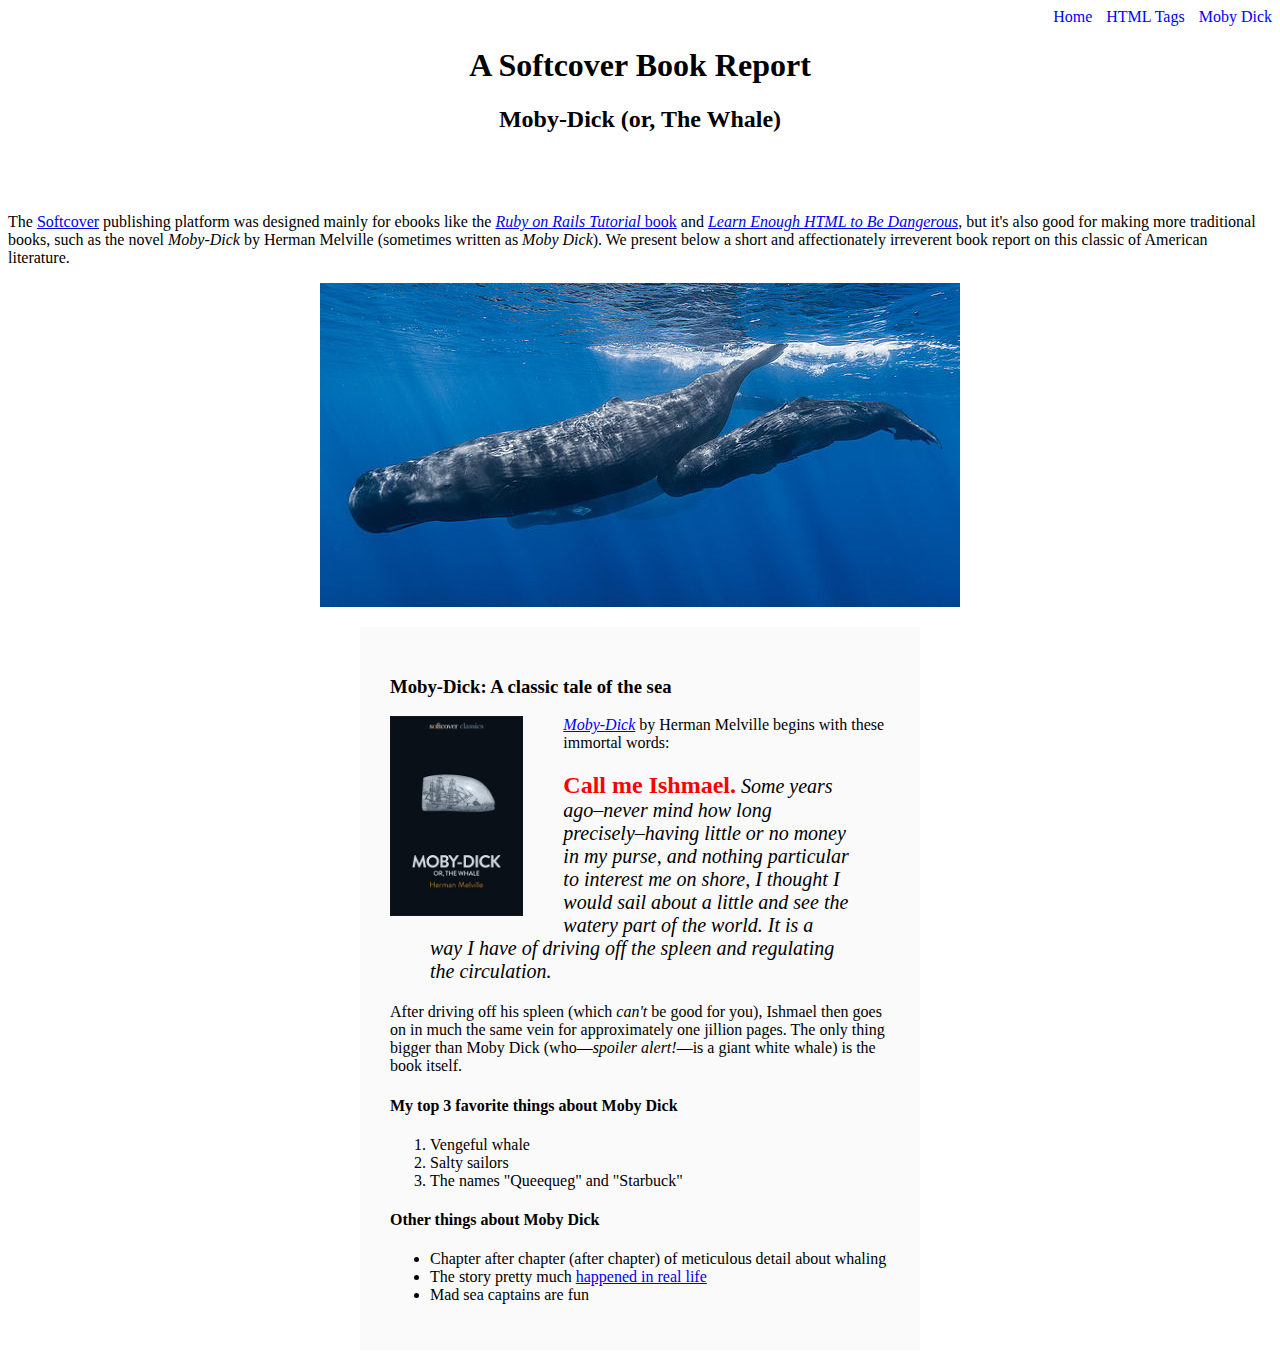
<file: moby_dick.html>
<!DOCTYPE html>
<html lang="en-us">
  <head>
    <title>Moby Dick</title>
    <meta charset="utf-8">
    <link rel="stylesheet" href="css/main.css">
  </head>
  <body>

    <div id="main-nav" class="nav-menu">
      <a href="index.html" class="nav-text">Home</a>
      <a href="tags.html" class="nav-text nav-spacing">HTML Tags</a>
      <a href="moby_dick.html" class="nav-text nav-spacing">Moby Dick</a>
    </div>

    <!-- much here to be styled, will do so in last section -->
    <header class="report-header">
      <h1>A Softcover Book Report</h1>
      <h2>Moby-Dick (or, The Whale)</h2>
    </header>

    <div>
      <p>
        The <a href="https://www.softcover.io/">Softcover</a> publishing platform
        was designed mainly for ebooks like the
        <a href="https://railstutorial.org/book"><em>Ruby on Rails Tutorial</em>
        book</a> and <a href="https://learnenough.com/html"><em>Learn Enough
        HTML to Be Dangerous</em></a>, but it's also good for making more
        traditional books, such as the novel <em>Moby-Dick</em> by Herman
        Melville (sometimes written as <em>Moby Dick</em>). We present below a
        short and affectionately irreverent book report on this classic of
        American literature.
      </p>
    </div>

    <a href="https://commons.wikimedia.org/wiki/File:Sperm_whale_pod.jpg">
      <img src="images/sperm_whales.jpg" alt="A sperm whale pod" class="whale-img">
    </a>

    <div class="report">

      <h3>Moby-Dick: A classic tale of the sea</h3>

      <a href="https://www.softcover.io/read/6070fb03/moby-dick"
         target="_blank" rel="noopener">
        <img src="images/moby_dick.png" alt="Moby Dick" class="moby-dick-img">
      </a>

      <p>
        <a href="https://www.softcover.io/read/6070fb03/moby-dick"
           target="_blank" rel="noopener">
          <em>Moby-Dick</em></a>
          by Herman Melville begins with these immortal words:
      </p>

      <blockquote class="quote">
        <p>
          <span class="highlight">Call me Ishmael.</span>
          Some years ago–never mind how long precisely–having little or no money in my purse, and nothing
          particular to interest me on shore, I thought I would sail about a
          little and see the watery part of the world. It is a way I have of
          driving off the spleen and regulating the circulation.
        </p>
      </blockquote>

      <p>
        After driving off his spleen (which <em>can't</em> be good for you),
        Ishmael then goes on in much the same vein for approximately one
        jillion pages. The only thing bigger than Moby Dick (who—<em>spoiler
        alert!</em>—is a giant white whale) is the book itself.
      </p>

      <h4>My top 3 favorite things about Moby Dick</h4>

      <ol>
        <li>Vengeful whale</li>
        <li>Salty sailors</li>
        <li>The names "Queequeg" and "Starbuck"</li>
      </ol>

      <h4>Other things about Moby Dick</h4>

      <ul>
        <li>
          Chapter after chapter (after chapter) of meticulous detail about
          whaling
        </li>
        <li>
          The story pretty much
          <a href="https://en.wikipedia.org/wiki/Essex_(whaleship)"
             target="_blank" rel="noopener">happened in real life</a>
        </li>
        <li>Mad sea captains are fun</li>
      </ul>
    </div>
  </body>
</html>
</file>
<file: css/main.css>
.nav-spacing {
  margin: 0 0 0 10px;
}

.nav-text {
  text-decoration: none;
  color: blue;
}

.nav-menu {
  text-align: right;
}

.image-link {
  text-decoration: none;
}

.report-header {
  text-align: center;
  margin: 0 0 80px;
}

.whale-img {
  display: block;
  margin: 0 auto;
}

.report {
  width: 500px;
  margin: 20px auto;
  padding: 30px;
  background-color: #fafafa;
}

.moby-dick-img {
  float: left;
  height: 200px;
  margin: 0 40px 0 0;
}

.quote {
  font-style: italic;
  font-size: 20px;
}

.highlight {
  font-style: normal;
  font-size: 24px;
  font-weight: bold;
  color: #ff0000;
}
</file>
